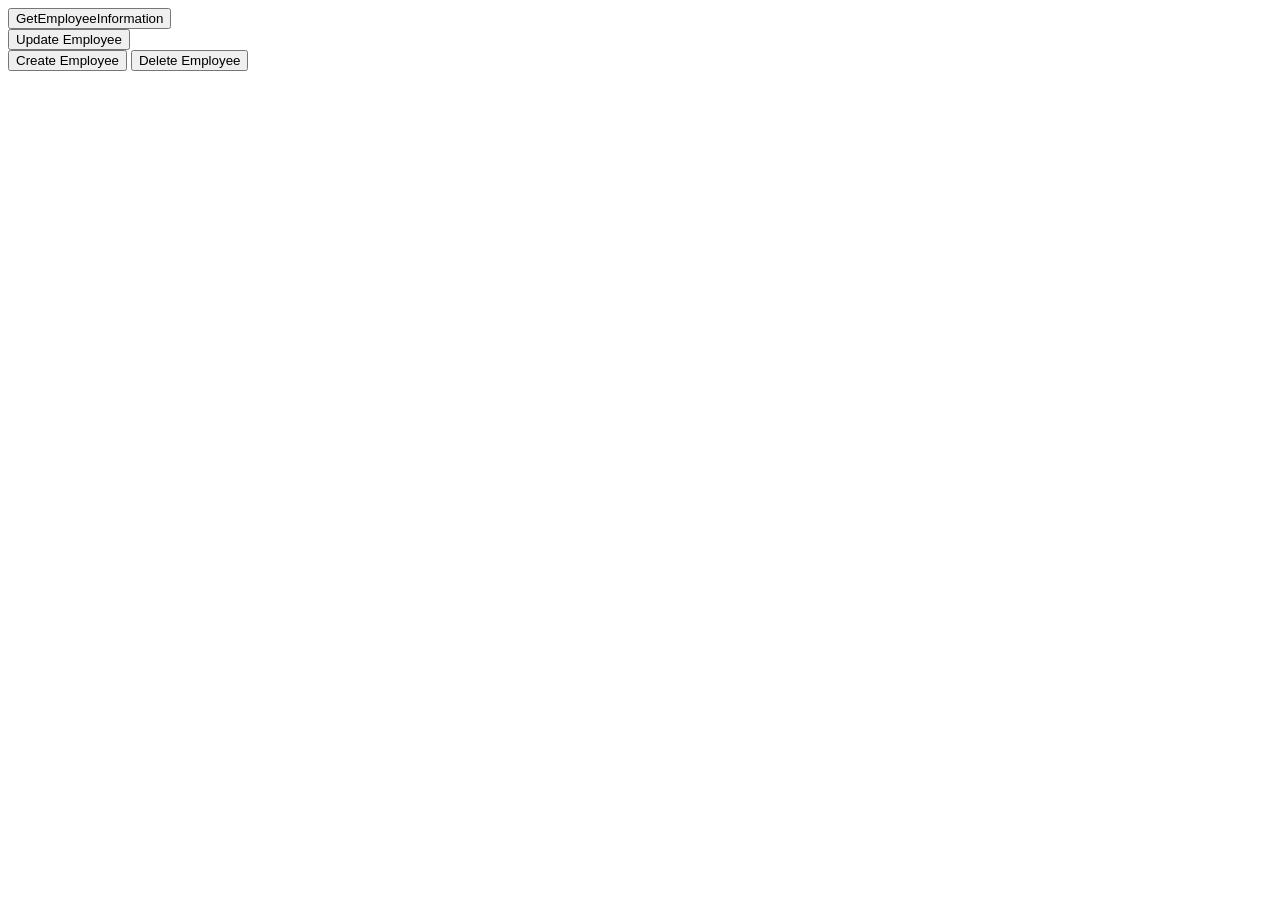
<file: CodeEvaluationTest/CodeEvaluationTest/Employee.html>
﻿<!DOCTYPE html>
<html>
<head>

    <meta charset="utf-8" />
    <title></title>
    <script src="https://ajax.googleapis.com/ajax/libs/jquery/3.6.0/jquery.min.js"></script>
    <script>
        $(document).ready(function () {
            
            $("#getAll").click(function () {
                console.log("Getting All Employee Details:");
                
                $.get("http://localhost:5177/api/employees", function (data, status) {
                    console.log(data);
                });
            });
            var data = {
                address: "1-13,ysr street,narasingapadu",
                firstName: "konda reddy",
                id: 1,
                lastName: "janapala"
            }
            var data2 = {
                address: "tummalacheruvu",
                firstName: "Venkata Krishna",
                lastName: "Veerla"
            }
            $("#create").click(function () {
                console.log("Creating Employee: ", data2);
                console.log(data);
                $.ajax({
                    url: "http://localhost:5177/api/employees",
                    contentType: "application/json; charset=utf-8",
                    type: 'POST',
                    dataType: 'json',
                    data: JSON.stringify(data2),
                    success: function (res) {
                        console.log(res);
                    },
                    failure: function (res) {
                        console.log(res);
                    },
                    error: function (res) {
                        console.log(res);
                    }
                })
            });

            $("#update").click(function () {
                console.log("Updating Employee 1 Details with details", data);
                $.ajax({
                    url: "http://localhost:5177/api/employees/2",
                    contentType: "application/json; charset=utf-8",
                    type: 'PUT',
                    dataType: 'json',
                    data: JSON.stringify(data),
                    success: function (res) {
                        console.log(res);
                    },
                    failure: function (res) {
                        console.log(res);
                    },
                    error: function (res) {
                        console.log(res);
                    }
                })
            });

            $("#delete").click(function () {
                console.log("Deleting Employee Details", data2);
                $.ajax({
                    url: "http://localhost:5177/api/employees/7",
                    contentType: "application/json; charset=utf-8",
                    type: 'DELETE',
                    dataType: 'json',
                    data: JSON.stringify(data2),
                    success: function (res) {
                        console.log(res);
                    },
                    failure: function (res) {
                        console.log(res);
                    },
                    error: function (res) {
                        console.log(res);
                    }
                })
            });

        });

    </script>
</head>
<body>

    <button id="getAll">GetEmployeeInformation</button>
    <br />
    <button id="update">Update Employee </button>
    <br />
    <button id="create">Create Employee </button>
    <button id="delete">Delete Employee </button>
</body>
</html>
</file>
